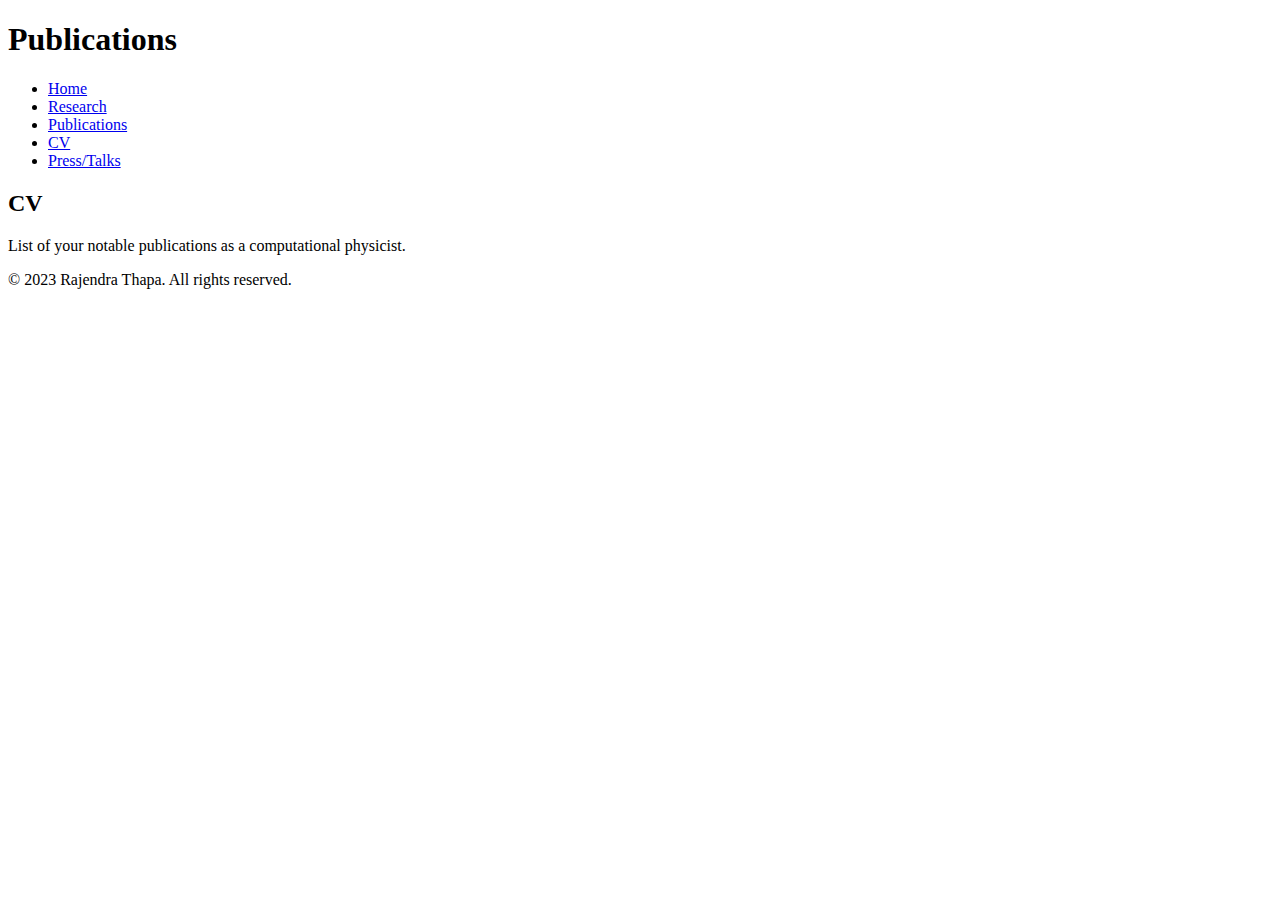
<file: cv.html>
<!DOCTYPE html>
<html lang="en">
<head>
  <meta charset="UTF-8">
  <meta name="viewport" content="width=device-width, initial-scale=1.0">
  <title>CV - Computational Physicist</title>
</head>
<body>
  <header>
    <h1>Publications</h1>
    <nav>
      <ul>
        <li><a href="index.html">Home</a></li>
        <li><a href="research.html">Research</a></li>
        <li><a href="publications.html">Publications</a></li>
        <li><a href="cv.html">CV</a></li>
        <li><a href="talks.html">Press/Talks</a></li>      </ul>
    </nav>
  </header>

  <main>
    <section>
      <h2>CV</h2>
      <p>List of your notable publications as a computational physicist.</p>
    </section>
  </main>

  <footer>
    <p>&copy; 2023 Rajendra Thapa. All rights reserved.</p>
  </footer>
</body>
</html>
</file>
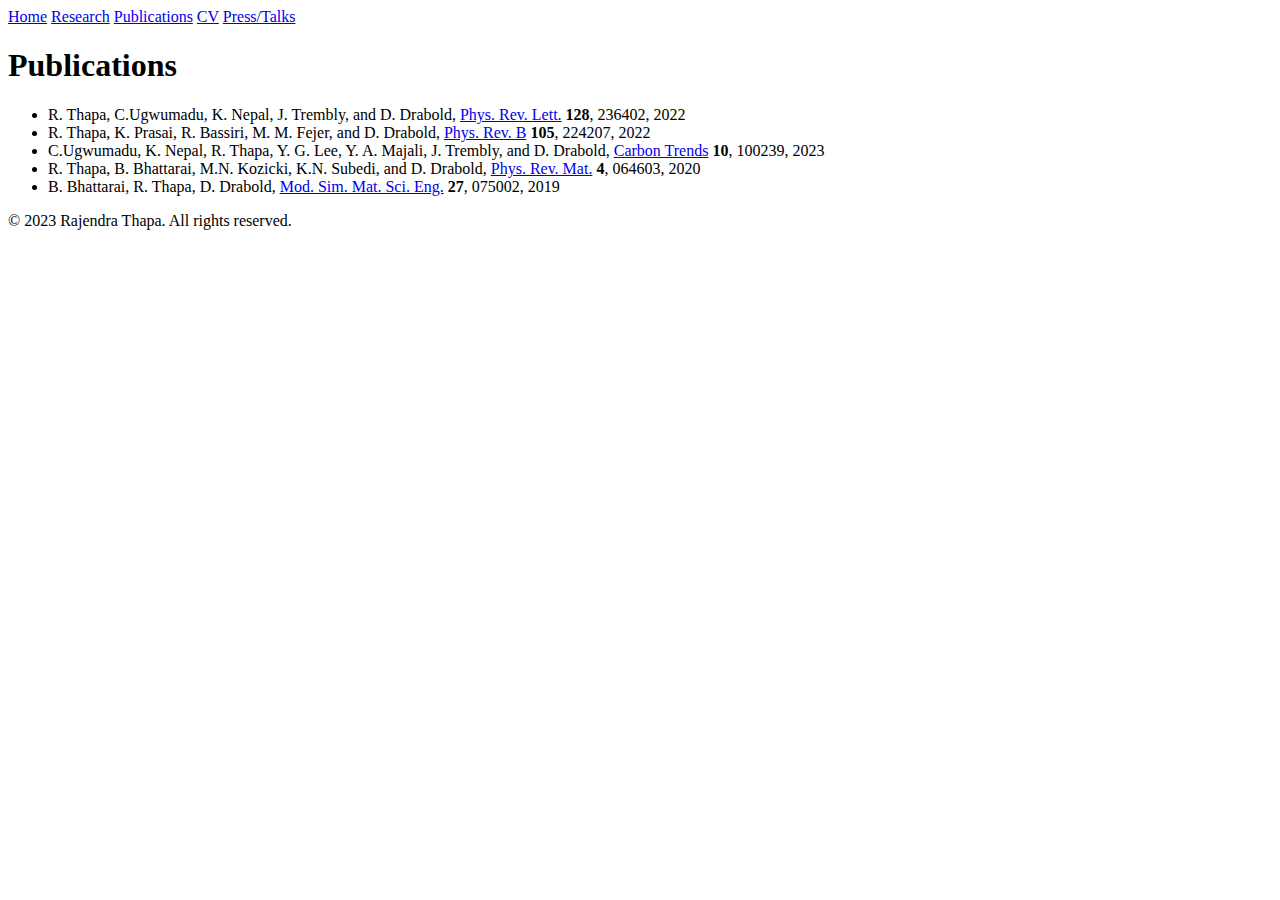
<file: publications.html>
<!DOCTYPE html>
<html lang="en">
<head>
  <meta charset="UTF-8">
  <meta name="viewport" content="width=device-width, initial-scale=1.0">
  <title>Publications - Computational Physicist</title>
</head>
<style>
    ul.no-bullets {
          list-style-type: none; /* Remove bullets */
          padding: 0; /* Remove padding */
          margin: 0; /* Remove margins */
        }
  </style>
<body>
  <header>
    <nav>
      <ul class="no-bullets">
        <a href="index.html">Home</a>
        <a href="research.html">Research</a>
        <a href="publications.html">Publications</a>
        <a href="cv.html">CV</a>
        <a href="talks.html">Press/Talks</a>
      </ul>
    </nav>
  <h1>Publications</h1>
  </header>

  <main>
    <section>
        <ul>
              <li> R. Thapa, C.Ugwumadu, K. Nepal, J. Trembly, and D. Drabold, <a href='https://journals.aps.org/prl/abstract/10.1103/PhysRevLett.128.236402'> Phys. Rev. Lett.</a> <b>128</b>, 236402, 2022</li>
              <li> R. Thapa, K. Prasai, R. Bassiri, M. M. Fejer, and D. Drabold, <a href="https://journals.aps.org/prb/abstract/10.1103/PhysRevB.105.224207">Phys. Rev. B</a> <b>105</b>, 224207, 2022 </li>
              <li> C.Ugwumadu, K. Nepal, R. Thapa,  Y. G. Lee, Y. A. Majali, J. Trembly, and D. Drabold, <a href='https://www.sciencedirect.com/science/article/pii/S2667056922000955'> Carbon Trends</a> <b>10</b>, 100239, 2023</li>
              <li> R. Thapa, B. Bhattarai, M.N. Kozicki, K.N. Subedi, and D. Drabold, <a href="https://journals.aps.org/prmaterials/abstract/10.1103/PhysRevMaterials.4.064603" >Phys. Rev. Mat.</a> <b>4</b>, 064603, 2020 </li>
              <li> B. Bhattarai, R. Thapa, D. Drabold, <a href="https://iopscience.iop.org/article/10.1088/1361-651X/ab2ebe/meta">Mod. Sim. Mat. Sci. Eng.</a> <b>27</b>, 075002, 2019 </li>
              
        </ul>
    </section>

  <footer>
    <p>&copy; 2023 Rajendra Thapa. All rights reserved.</p>
  </footer>
</body>
</html>
</file>
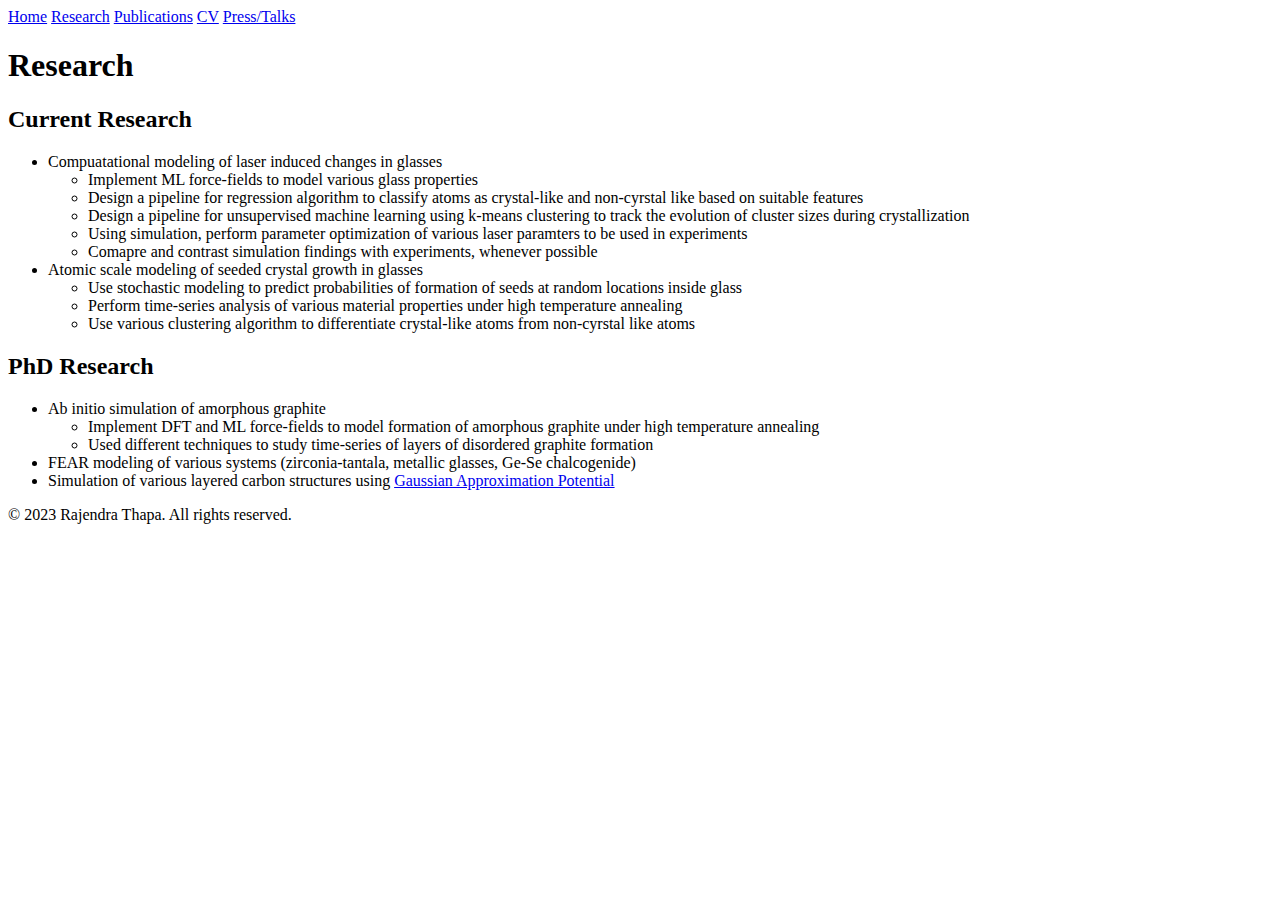
<file: research.html>
<!DOCTYPE html>
<html lang="en">
<head>
  <meta charset="UTF-8">
  <meta name="viewport" content="width=device-width, initial-scale=1.0">
  <title>Research - Computational Physicist</title>
</head>
  <style>
    ul.no-bullets {
          list-style-type: none; /* Remove bullets */
          padding: 0; /* Remove padding */
          margin: 0; /* Remove margins */
        }
  </style>
<body>
  <header>
    <nav>
      <ul class="no-bullets">
        <a href="index.html">Home</a>
        <a href="research.html">Research</a>
        <a href="publications.html">Publications</a>
        <a href="cv.html">CV</a>
        <a href="talks.html">Press/Talks</a>
      </ul>
    </nav>
    <h1>Research</h1>
  </header>

  <main>
    <section>
      <h2>Current Research</h2>
        <ul>
          <li>
            <a> Compuatational modeling of laser induced changes in glasses</a>
            <ul>
              <li> Implement ML force-fields to model various glass properties</li>
              <li> Design a pipeline for regression algorithm to classify atoms as crystal-like and non-cyrstal like based on suitable features </li>
              <li> Design a pipeline for unsupervised machine learning using k-means clustering to track the evolution of cluster sizes during crystallization</li>
              <li> Using simulation, perform parameter optimization of various laser paramters to be used in experiments</li>
              <li> Comapre and contrast simulation findings with experiments, whenever possible</li>
            </ul>
          </li>
          <li>
            <a> Atomic scale modeling of seeded crystal growth in glasses</a>
            <ul>
              <li> Use stochastic modeling to predict probabilities of formation of seeds at random locations inside glass</li>
              <li> Perform time-series analysis of various material properties under high temperature annealing</li>
              <li> Use various clustering algorithm to differentiate crystal-like atoms from non-cyrstal like atoms</li>
            </ul>
          </li>
        </ul>
    </section>

    <section>
      <h2> PhD Research</h2>
      <ul>
          <li>
            <a> Ab initio simulation of amorphous graphite</a>
            <ul>
              <li> Implement DFT and ML force-fields to model formation of amorphous graphite under high temperature annealing</li>
              <li> Used different techniques to study time-series of layers of disordered graphite formation</li>
            </ul>
          </li>
          <li>
            <a> FEAR modeling of various systems (zirconia-tantala, metallic glasses, Ge-Se chalcogenide)</a>
          </li>
          <li>
            <a> Simulation of various layered carbon structures using 
              <a href="https://journals.aps.org/prb/abstract/10.1103/PhysRevB.95.094203">
                Gaussian Approximation Potential
              </a> </a>
          </li>
        </ul>
    </section>
  </main>

  <footer>
    <p>&copy; 2023 Rajendra Thapa. All rights reserved.</p>
  </footer>
</body>
</html>
</file>
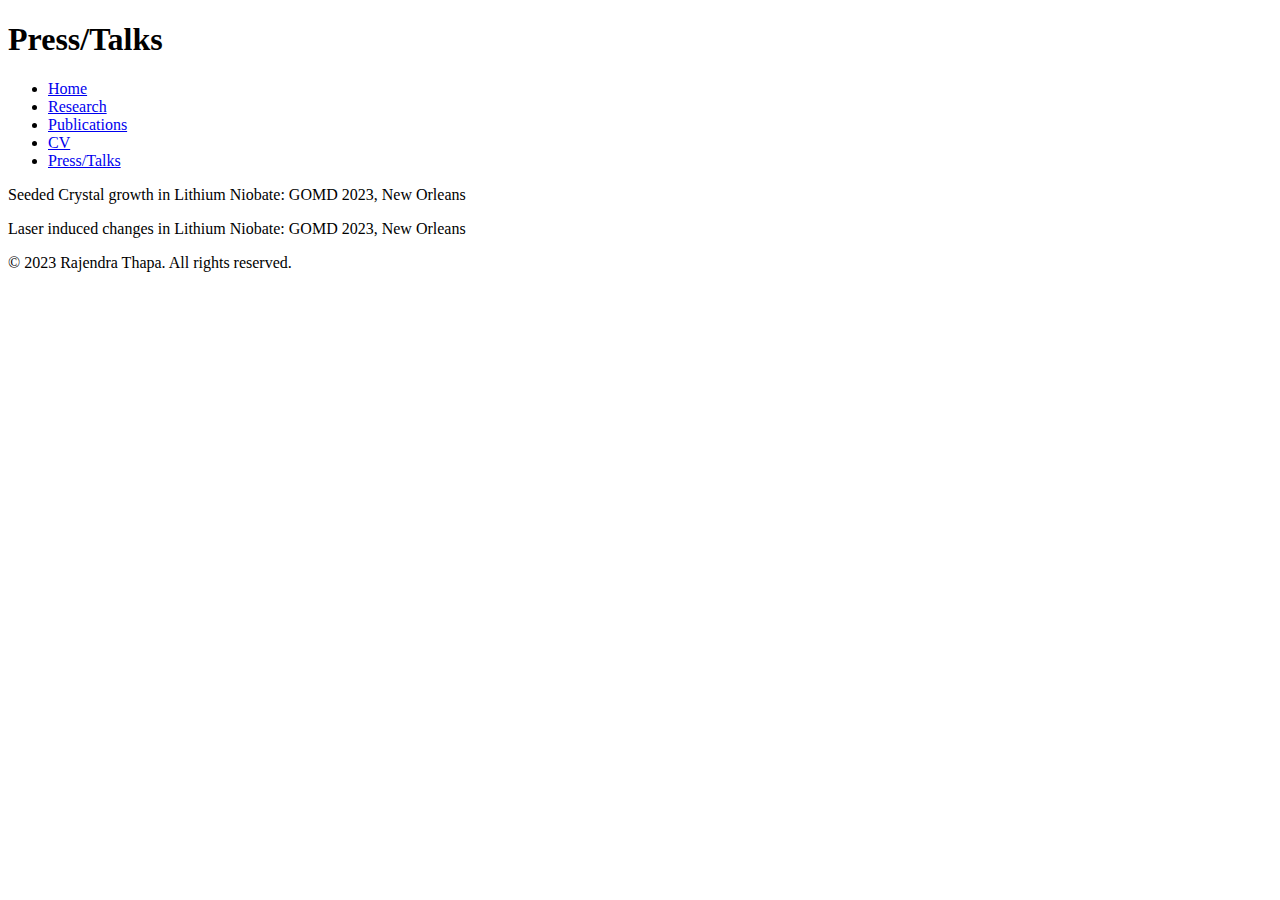
<file: talks.html>
<!DOCTYPE html>
<html lang="en">
<head>
  <meta charset="UTF-8">
  <meta name="viewport" content="width=device-width, initial-scale=1.0">
  <title>CV - Computational Physicist</title>
</head>
<body>
  <header>
    <h1>Press/Talks</h1>
    <nav>
      <ul>
        <li><a href="index.html">Home</a></li>
        <li><a href="research.html">Research</a></li>
        <li><a href="publications.html">Publications</a></li>
        <li><a href="cv.html">CV</a></li>
        <li><a href="talks.html">Press/Talks</a></li>      </ul>
    </nav>
  </header>

  <main>
    <section>
      <p>Seeded Crystal growth in Lithium Niobate: GOMD 2023, New Orleans</p>
      <p>Laser induced changes in Lithium Niobate: GOMD 2023, New Orleans</p>
    </section>
  </main>

  <footer>
    <p>&copy; 2023 Rajendra Thapa. All rights reserved.</p>
  </footer>
</body>
</html>
</file>
